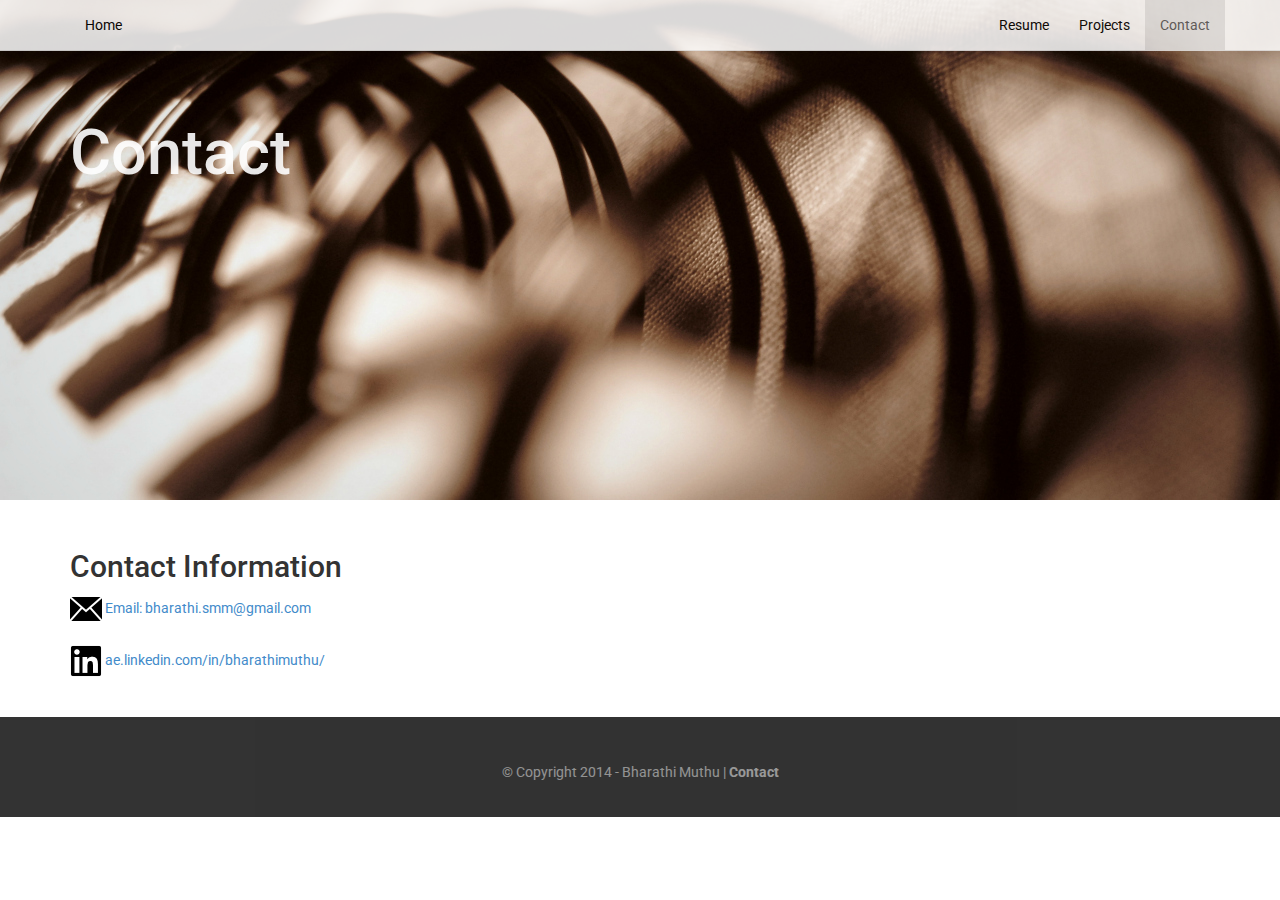
<file: contact.html>
<!DOCTYPE html>
<html>

  <head>
	<title>Contact</title>
    <link rel="stylesheet" href="./bootstrap.css">
    <link rel="stylesheet" href="./portfolio_contact.css">
	<link href='http://fonts.googleapis.com/css?family=Roboto:400italic,400,700' rel='stylesheet' type='text/css'>
  </head>
  
  <body>
		<nav class="navbar navbar-default navbar-fixed-top" role="navigation">
		<div class="container">
			<div class="navbar-collapse collapse">
				<ul class="nav navbar-nav navbar-left">
				<li><a href="./index.html">Home</a></li>
				</ul>
				
				<ul class="nav navbar-nav navbar-right">
				<li><a href="./resume.html">Resume</a></li>
				<li><a href="./projects.html">Projects</a></li>
				<li class="active"><a href="./contact.html">Contact</a></li>
				</ul>
			</div>
		</div>
		</nav>
		
		<div class="jumbotron">
			<div class="container">
				<h1>Contact</h1>
			</div>
		</div>
		
		<div class="projects">
		<div class="container">
		<h2>Contact Information</h2>
		
		<div class="email">
		<img src="./images/emailicon.png">
		<a href="mailto:bharathi.smm@gmail.com">Email: bharathi.smm@gmail.com</a>
		</div>
		
		<div class="linkedin">
		<img src="./images/linkedinicon.png">
		<a href="http://ae.linkedin.com/in/bharathimuthu/">ae.linkedin.com/in/bharathimuthu/</a>
		</div>
		
		</div>
		</div>
				

	
	<div class="footer">
		<p>&copy Copyright 2014 - Bharathi Muthu | <a href="./contact.html"><strong>Contact</strong></a></p>
	</div>
	
  </body>
</html>
</file>
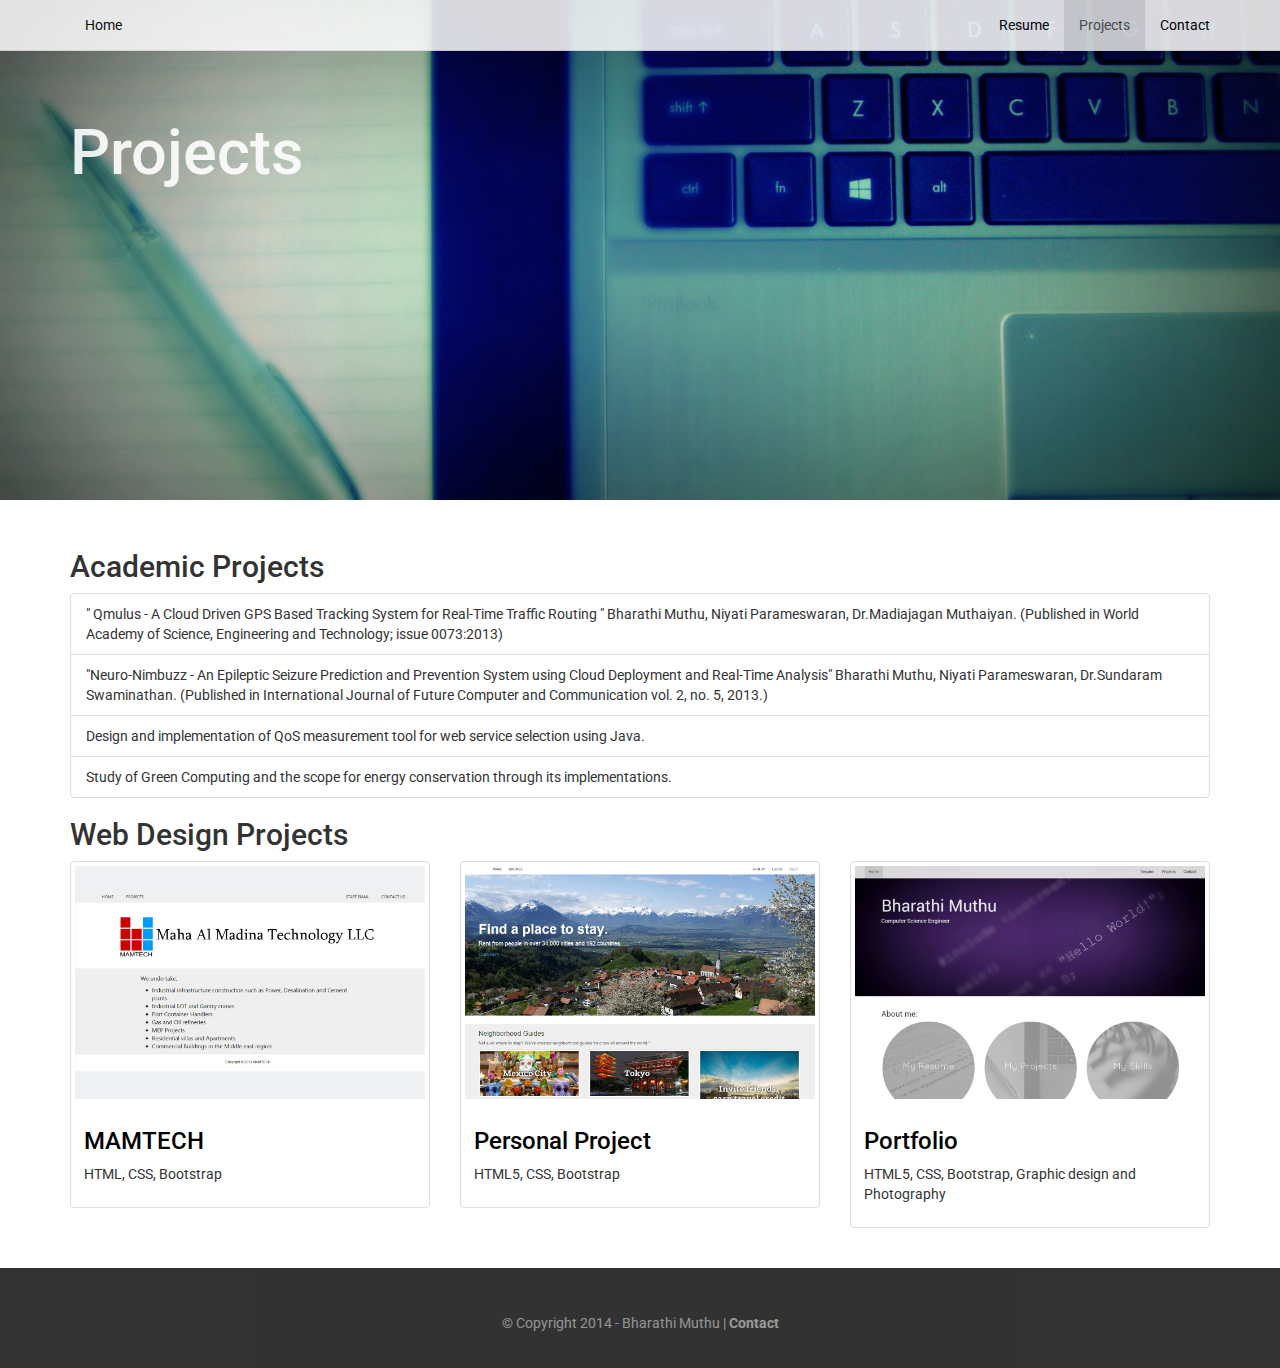
<file: projects.html>
<!DOCTYPE html>
<html>

  <head>
	<title>Projects</title>
    <link rel="stylesheet" href="./bootstrap.css">
    <link rel="stylesheet" href="./portfolio_projects.css">
	<link href='http://fonts.googleapis.com/css?family=Roboto:400italic,400,700' rel='stylesheet' type='text/css'>
  </head>
  
  <body>
		<nav class="navbar navbar-default navbar-fixed-top" role="navigation">
		<div class="container">
			<div class="navbar-collapse collapse">
				<ul class="nav navbar-nav navbar-left">
				<li><a href="./index.html">Home</a></li>
				</ul>
				
				<ul class="nav navbar-nav navbar-right">
				<li><a href="./resume.html">Resume</a></li>
				<li class="active"><a href="./projects.html">Projects</a></li>
				<li><a href="./contact.html">Contact</a></li>
				</ul>
			</div>
		</div>
		</nav>
		
		<div class="jumbotron">
			<div class="container">
				<h1>Projects</h1>
			</div>
		</div>
		
		<div class="projects">
		<div class="container">
		<h2>Academic Projects</h2>
		<ul class="list-group">
		<li class="list-group-item">&quot; Qmulus &#45; A Cloud Driven GPS Based Tracking System for Real&#45;Time Traffic Routing &quot; Bharathi Muthu, Niyati Parameswaran, Dr.Madiajagan Muthaiyan. (Published in World Academy of Science, Engineering and Technology; issue 0073:2013)</li>
		<li class="list-group-item">&quot;Neuro-Nimbuzz &#45; An Epileptic Seizure Prediction and Prevention System using Cloud Deployment and Real&#45;Time Analysis&quot; Bharathi Muthu, Niyati Parameswaran, Dr.Sundaram Swaminathan. (Published in International Journal of Future Computer and Communication vol. 2, no. 5, 2013.)</li>
		<li class="list-group-item">Design and implementation of QoS measurement tool for web service selection using Java.</li>
		<li class="list-group-item">Study of Green Computing and the scope for energy conservation through its implementations.</li>
		</ul>
		
		
		<h2>Web Design Projects</h2>
			<div class="row">
				<div class="col-md-4">
				<div class="thumbnail">
				<img src="./images/Mamtech.jpg" alt="mamtech website">
				<div class="caption">
				<a href="http://bharathimuthu.github.io/Mamtech/"><h3>MAMTECH</h3></a>
				<p>HTML, CSS, Bootstrap</p>
				</div>
				</div>
				</div>
				
				<div class="col-md-4">
				<div class="thumbnail">
				<img src="./images/airbnb.jpg" alt="Airbnb">
				<div class="caption">
				<a href="http://bharathimuthu.github.io/airbnb/"><h3>Personal Project</h3></a>
				<p>HTML5, CSS, Bootstrap</p>
				</div>
				</div>
				</div>
				
				<div class="col-md-4">
				<div class="thumbnail">
				<img src="./images/portfolio.jpg" alt="Portfolio">
				<div class="caption">
				<a href="http://bharathimuthu.github.io/portfolio/"><h3>Portfolio</h3></a>
				<p>HTML5, CSS, Bootstrap, Graphic design and Photography</p>
				</div>
				</div>
				</div>
				
			</div>
		</div>
		</div>
			
	
	<div class="footer">
		<p>&copy Copyright 2014 - Bharathi Muthu | <a href="./contact.html"><strong>Contact</strong></a></p>
	</div>
	
  </body>
</html>
</file>
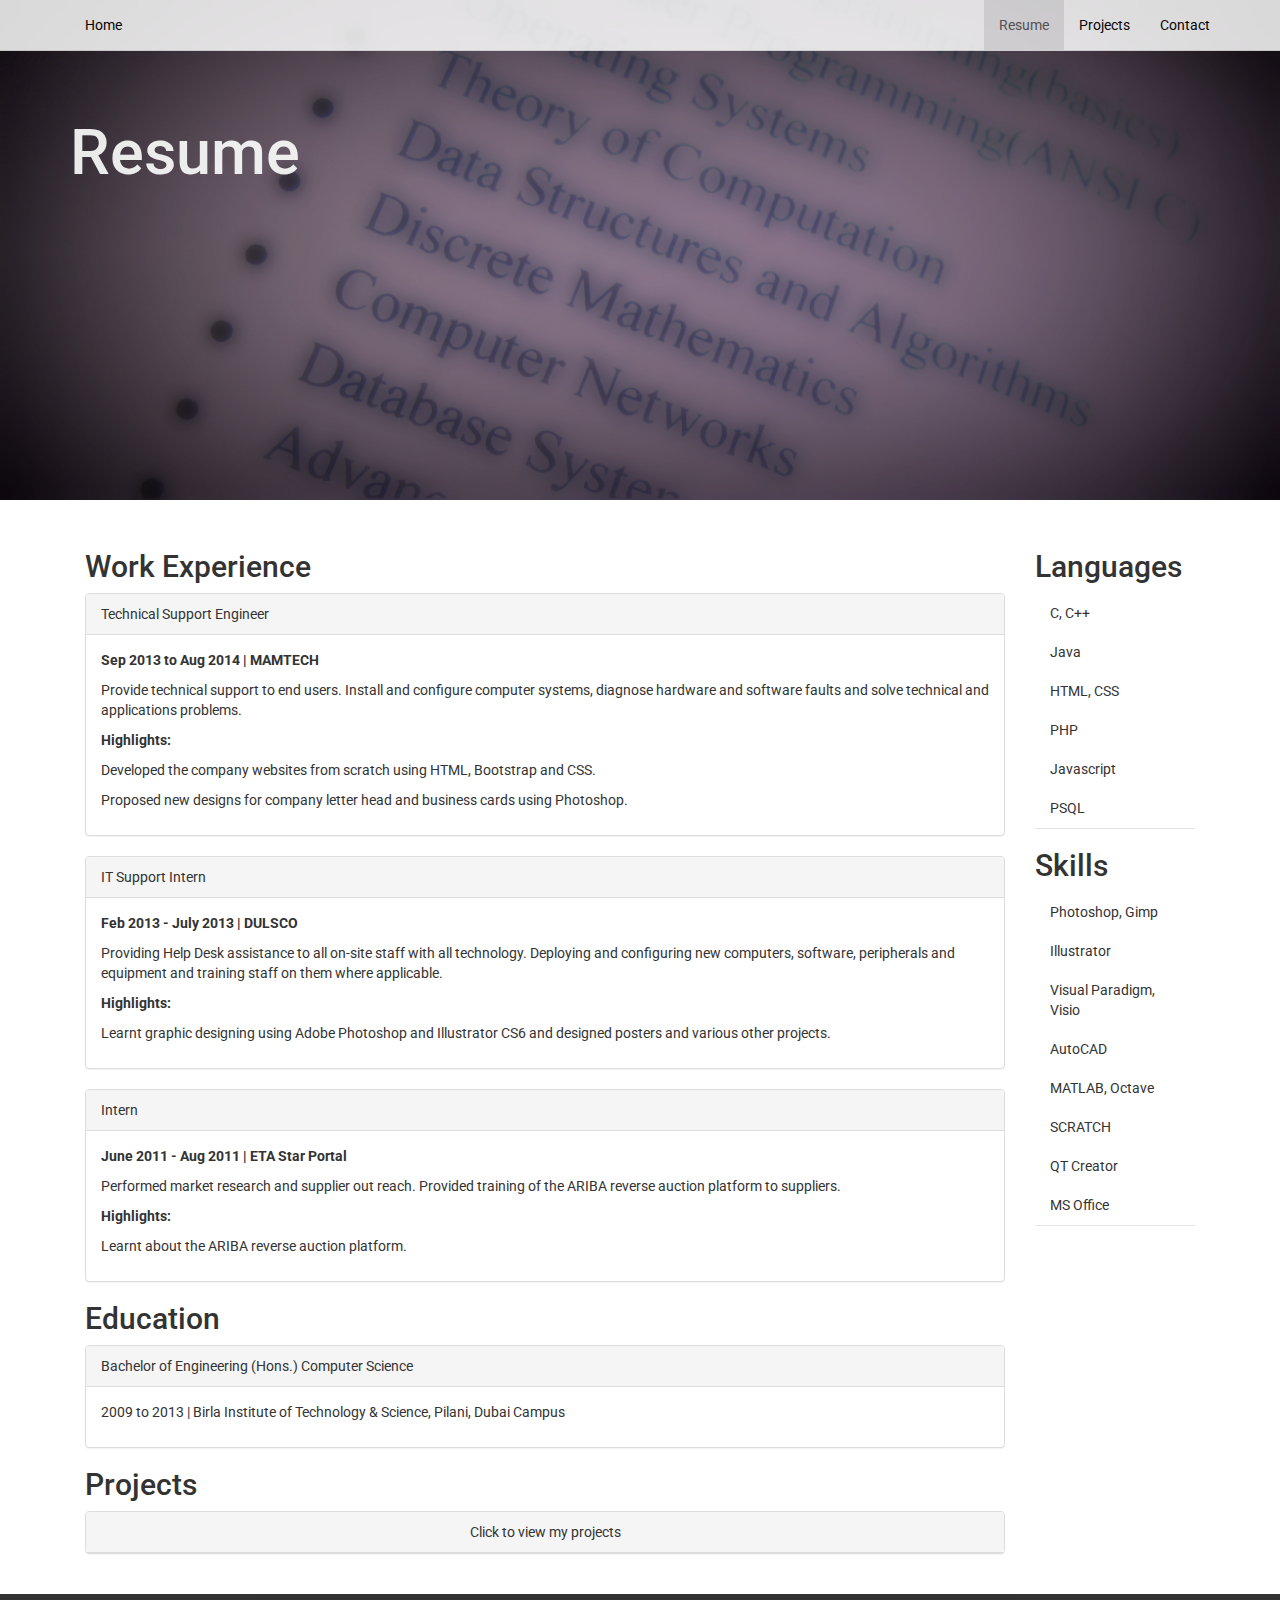
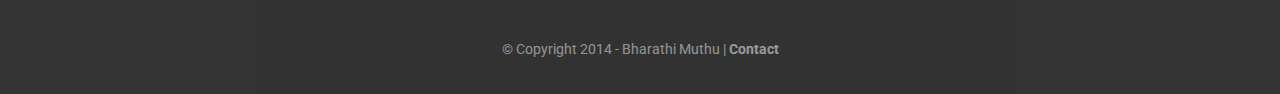
<file: resume.html>
<!DOCTYPE html>
<html>

  <head>
	<title>Resume</title>
    <link rel="stylesheet" href="./bootstrap.css">
    <link rel="stylesheet" href="./portfolio_resume.css">
	<link href='http://fonts.googleapis.com/css?family=Roboto:400italic,400,700' rel='stylesheet' type='text/css'>
  </head>
  
  <body>
		<nav class="navbar navbar-default navbar-fixed-top" role="navigation">
		<div class="container">
		<!--
		<div class="navbar-header">
          <button type="button" class="navbar-toggle" data-toggle="collapse" data-target=".navbar-collapse">
            <span class="icon icon-shield" style="font-size:30px; color:#3498db;"></span>
          </button>
        </div> 
		-->
			<div class="navbar-collapse collapse">
				<ul class="nav navbar-nav navbar-left">
				<li><a href="./index.html">Home</a></li>
				</ul>
				
				<ul class="nav navbar-nav navbar-right">
				<li class="active"><a href="./resume.html">Resume</a></li>
				<li><a href="./projects.html">Projects</a></li>
				<li><a href="./contact.html">Contact</a></li>
				</ul>
			</div>
		</div>
		</nav>
		
		<div class="jumbotron">
			<div class="container">
				<h1>Resume</h1>
			</div>
		</div> 
		
		<div class="resume">
			<div class="container">
				<div class="rows"> <!--row 1-->
					
					<div class="col-md-10">
					
						<h2>Work Experience</h2>
						<!--work exp1-->
						<div class="panel panel-default">
						<div class="panel-heading">Technical Support Engineer</div>
						<div class="panel-body">
						<p><strong> Sep 2013 to Aug 2014 | MAMTECH</strong><p>
						<p>Provide technical support to end users. Install and configure computer systems, diagnose hardware and software faults and solve technical and applications problems.</p>
						<p><strong>Highlights:</strong><p>
						<p>Developed the company websites from scratch using HTML, Bootstrap and CSS.</p>
						<p>Proposed new designs for company letter head and business cards using Photoshop.</p>
						</div>
						</div>
						<!--work exp2-->
						<div class="panel panel-default">
						<div class="panel-heading">IT Support Intern</div>
						<div class="panel-body">
						<p><strong> Feb 2013 - July 2013 | DULSCO</strong><p>
						<p>Providing Help Desk assistance to all on-site staff with all technology. Deploying and configuring new computers, software, peripherals and equipment and training staff on them where applicable.</p>
						<p><strong>Highlights:</strong><p>
						<p>Learnt graphic designing using Adobe Photoshop and Illustrator CS6 and designed posters and various other projects.</p>
						</div>
						</div>
						<!--work exp3-->
						<div class="panel panel-default">
						<div class="panel-heading">Intern</div>
						<div class="panel-body">
						<p><strong> June 2011 - Aug 2011 | ETA Star Portal</strong><p>
						<p>Performed market research and supplier out reach. Provided training of the ARIBA reverse auction platform to suppliers.</p>
						<p><strong>Highlights:</strong><p>
						<p>Learnt about the ARIBA reverse auction platform.</p>
						</div>
						</div>
						
						
						<h2>Education</h2>
						<div class="panel panel-default">
						<div class="panel-heading">Bachelor of Engineering (Hons.) Computer Science</div>
						<div class="panel-body">
						<p>2009 to 2013 | Birla Institute of Technology & Science, Pilani, Dubai Campus<p>
						</div>
						</div>
						
						<h2>Projects</h2>
						<a href="./projects.html"> 
						<div class="panel panel-default">
						<div class="panel-heading" style="text-align:center">Click to view my projects</div>
						</div>
						</a>
						
						
						<!--
						<a href="./projects.html">
						<button type="button" class="btn btn-default full-width">My Projects</button>
						</a>
						-->
						
					</div>
					<div class="col-md-2">
						<h2>Languages</h2>
						<ul class="list-group">
							<li class="list-group-item">C, C++</li>
							<li class="list-group-item">Java</li>
							<li class="list-group-item">HTML, CSS</li>
							<li class="list-group-item">PHP</li>
							<li class="list-group-item">Javascript</li>
							<li class="list-group-item">PSQL</li>
						</ul>
						
						<h2>Skills</h2>
						<ul class="list-group">
							<li class="list-group-item">Photoshop, Gimp</li>
							<li class="list-group-item">Illustrator</li>
							<li class="list-group-item">Visual Paradigm, Visio</li>
							<li class="list-group-item">AutoCAD</li>
							<li class="list-group-item">MATLAB, Octave</li>
							<li class="list-group-item">SCRATCH</li>
							<li class="list-group-item">QT Creator</li>
							<li class="list-group-item">MS Office</li>
						</ul>
						
					</div>
					
				</div>
				
				</div>
			</div>
		<div>
			
	
	<div class="footer">
		<p>&copy Copyright 2014 - Bharathi Muthu | <a href="./contact.html"><strong>Contact</strong></a></p>
	</div>
	
  </body>
</html>
</file>
<file: portfolio_contact.css>
body{
font-family:'Roboto', sans-serif;
 }
 
 .navbar{
	background:#ffffff;
	opacity: 0.85;
	margin-bottom:0px;
	padding-left:50px;
	padding-right:50px;
}

.navbar .nav > li > a {
color:#000000;
opacity:1;
}

.jumbotron {
  background-image:url(./images/header4.jpg);
  height: 500px;
  background-repeat: no-repeat;
  background-size: cover;
  }
  
 .jumbotron .container > h1{
padding-top:50px;
  color:#ffffff;
  opacity:0.9;
  }
  
  .jumbotron .container > p{
  color:#ffffff;
  opacity:0.9;
  }
  
.email{
margin-top:20px
margin-bottom:20px;
}

.linkedin{
margin-top:20px;
margin-bottom:20px;
}
  
  .footer{
  margin-top:20px;
  height:100px;
  background-color:#000000;
  opacity:0.8;
  width:100%;
  }
  
  .footer >p{
  padding-top:45px;
  text-align:center;
  color:#f1f1f1;
  opacity:0.5;
  }
  
   .footer >p>a{
  color:#ffffff;
  opacity:1;
  }
</file>
<file: portfolio_projects.css>
body{
font-family:'Roboto', sans-serif;
 }
 
 .navbar{
	background:#ffffff;
	opacity: 0.85;
	margin-bottom:0px;
	padding-left:50px;
	padding-right:50px;
}

.navbar .nav > li > a {
color:#000000;
opacity:1;
}

.jumbotron {
  background-image:url(./images/header3.jpg);
  height: 500px;
  background-repeat: no-repeat;
  background-size: cover;
  }
  
 .jumbotron .container > h1{
padding-top:50px;
  color:#ffffff;
  opacity:0.9;
  }
  
  .jumbotron .container > p{
  color:#ffffff;
  opacity:0.9;
  }
  
.caption >a>h3{
color:#000000;
}
  
  .footer{
  margin-top:20px;
  height:100px;
  background-color:#000000;
  opacity:0.8;
  width:100%;
  }
  
  .footer >p{
  padding-top:45px;
  text-align:center;
  color:#f1f1f1;
  opacity:0.5;
  }
  
  .footer >p>a{
  color:#ffffff;
  opacity:1;
  }
</file>
<file: portfolio_resume.css>
body{
font-family:'Roboto', sans-serif;
 }
 
 .navbar{
	background:#ffffff;
	opacity: 0.85;
	margin-bottom:0px;
	padding-left:50px;
	padding-right:50px;
}

.navbar .nav > li > a {
color:#000000;
opacity:1;
}

.jumbotron {
  background-image:url(./images/header2.jpg);
  height: 500px;
  background-repeat: no-repeat;
  background-size: cover;
  }
  
 .jumbotron .container > h1{
padding-top:50px;
  color:#ffffff;
  opacity:0.9;
  }
  
  .jumbotron .container > p{
  color:#ffffff;
  opacity:0.9;
  }
  

  
  .footer{
  margin-top:20px;
  height:100px;
  background-color:#000000;
  opacity:0.8;
  width:100%;
  }
  
  .footer >p{
  padding-top:45px;
  text-align:center;
  color:#f1f1f1;
  opacity:0.5;
  }
  
  .list-group-item{
  border:0px;
  }

  .list-group{
  border-bottom: 1px solid #E5E4E2;
  }
  
  .footer >p>a{
  color:#ffffff;
  opacity:1;
  }
</file>
